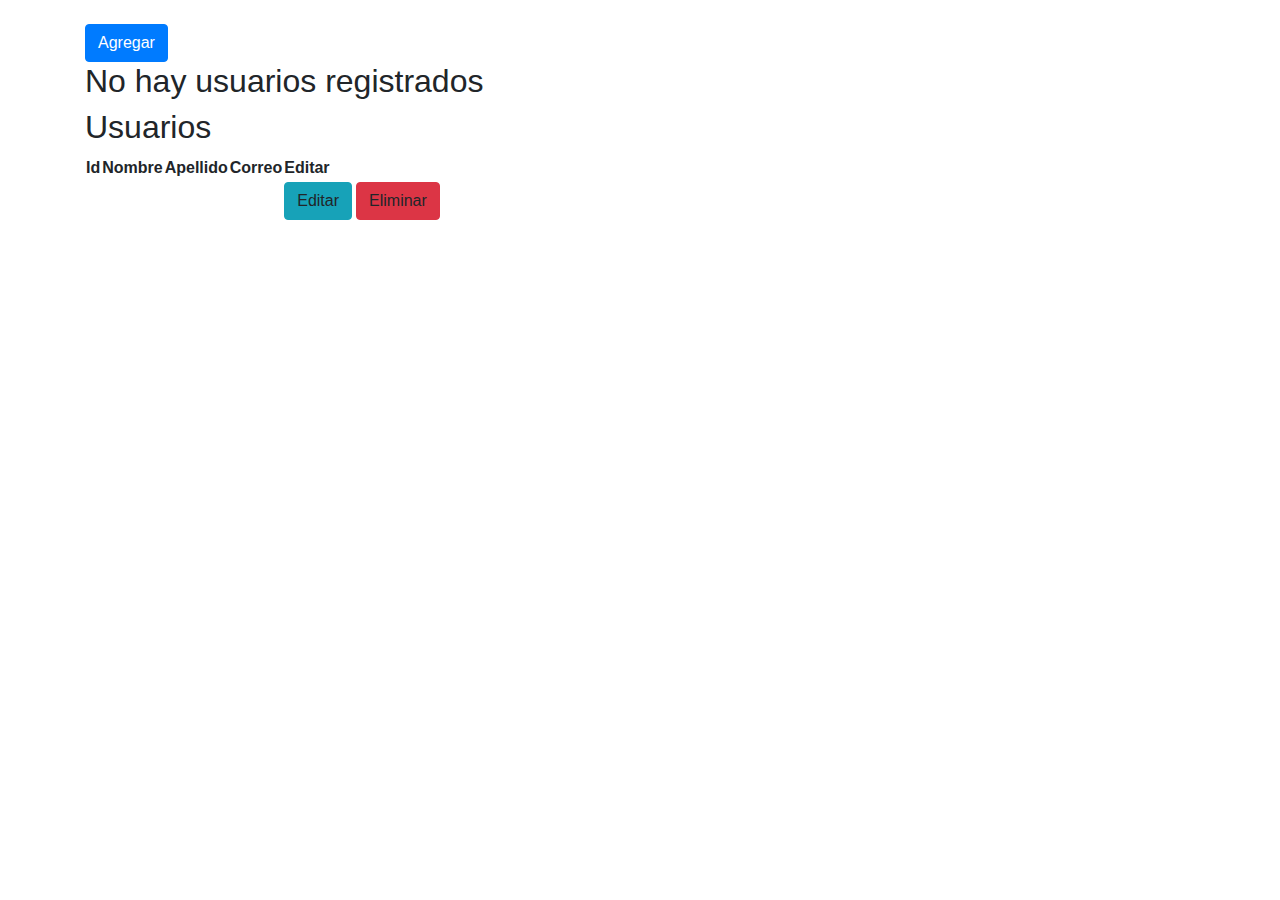
<file: drogueria/src/main/resources/templates/index.html>
<!DOCTYPE html>
<html xmlns="https://www.thymeleaf.org/">
<head>
<meta charset="UTF-8">
<title>Usuarios</title>
<link href="../static/css/bootstrap.css" rel="stylesheet"  th:href="@{/css/bootstrap.css}">

</head>
<body>
	<div class="container">
	<br>
	<div>
	<a href="/save/0" class="btn btn-primary">Agregar</a>
		</div>
		<h2 th:if="${list.isEmpty()}"> No hay usuarios registrados</h2>
			<div th:if="${!list.isEmpty()}">
				<h2>Usuarios</h2>
				<table clase="table">
				<thead>
					<tr>
						<th>Id</th>
						<th>Nombre</th>
						<th>Apellido</th>
						<th>Correo</th>
						<th>Editar</th>
						
					</tr>
					
					<tr th:each="usuario : ${list}">
						<td th:text="${usuario.id}"></td>
						<td th:text="${usuario.nombre}"></td>
						<td th:text="${usuario.apellido}"></td>
						<td th:text="${usuario.correo}"></td>
						<td ><a class="btn btn-info" th:href="@{/save/{id}(id=${usuario.id})}"> Editar</a><td>
						<td ><a class="btn btn-danger" th:href="@{/delete/{id}(id=${usuario.id})}"> Eliminar</a><td>
						
					</tr>
				</table>

			</div>
		
	</div>

</body>
</html>
</file>
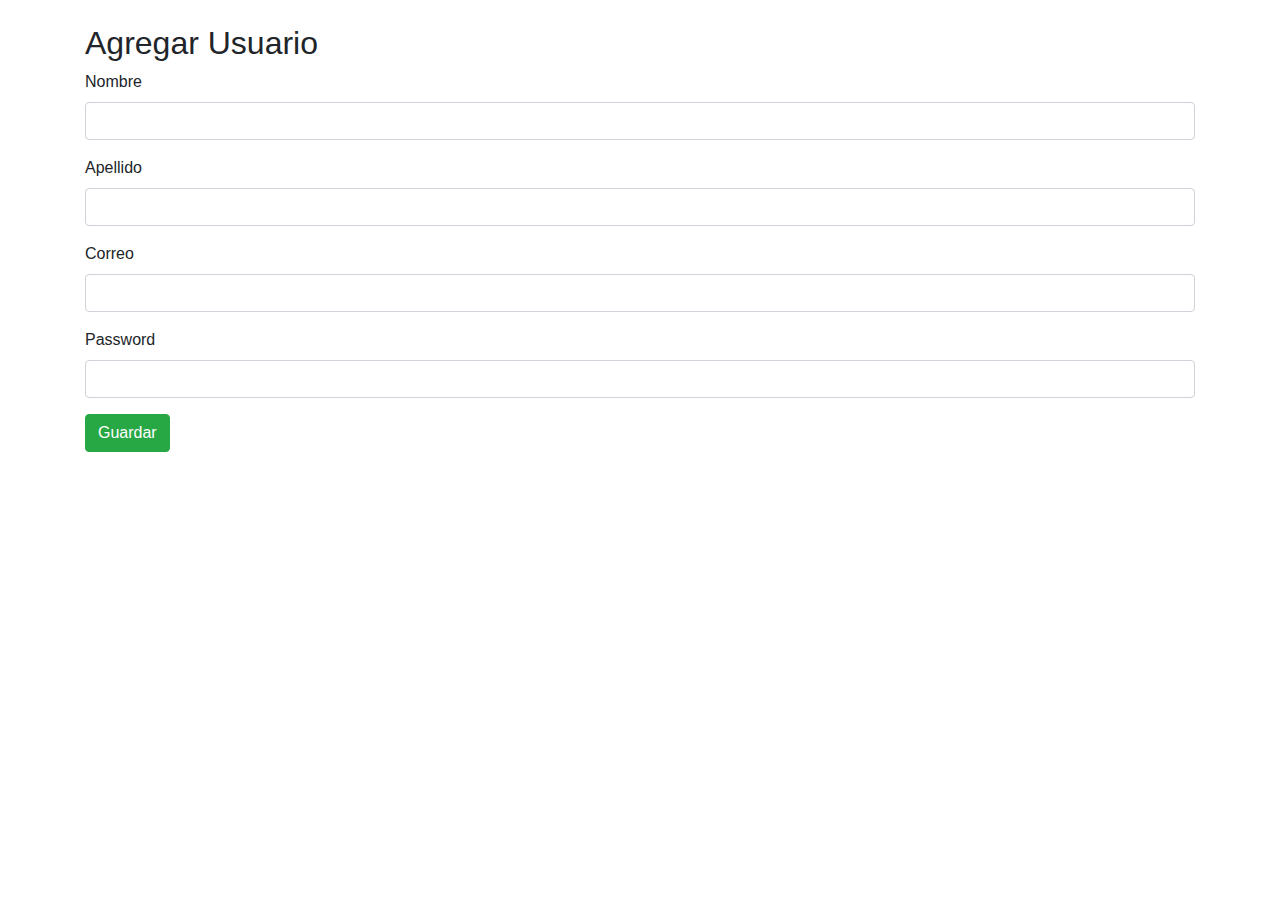
<file: drogueria/src/main/resources/templates/save.html>
<!DOCTYPE html>
<html xmlns="https://www.thymeleaf.org/">
<head>
<meta charset="UTF-8">
<title>Usuarios</title>
<link href="../static/css/bootstrap.css" rel="stylesheet"  th:href="@{/css/bootstrap.css}">

</head>
<body>
<div class="container">
<br>
<h2>Agregar Usuario</h2>
<form action="#" th:action="@{/save}" class="form-group" th:object="${usuario}" method="post">
	
	
	<div class="form-group">
		<label for="nombre">Nombre</label>
		<input type="text" class="form-control" id="nombre" th:field ="*{nombre}" name="nombre">
	</div>
	<input type="hidden" th:field="*{id}" name="id" id="id">
	<div class="form-group">
		<label for="apellido">Apellido</label>
		<input type="text" class="form-control" id="apellido" th:field ="*{apellido}" name="apellido">
	</div>
	
	<div class="form-group">
		<label for="correo">Correo</label>
		<input type="text" class="form-control" id="correo" th:field ="*{correo}" name="correo">
	</div>
	<div class="form-group">
		<label for="password">Password</label>
		<input type="text" class="form-control" id=password th:field ="*{password}" name=password>
	</div>
	<button type="submit" class="btn btn-success">Guardar</button>
</form>
</div>

</body>
</html>
</file>
